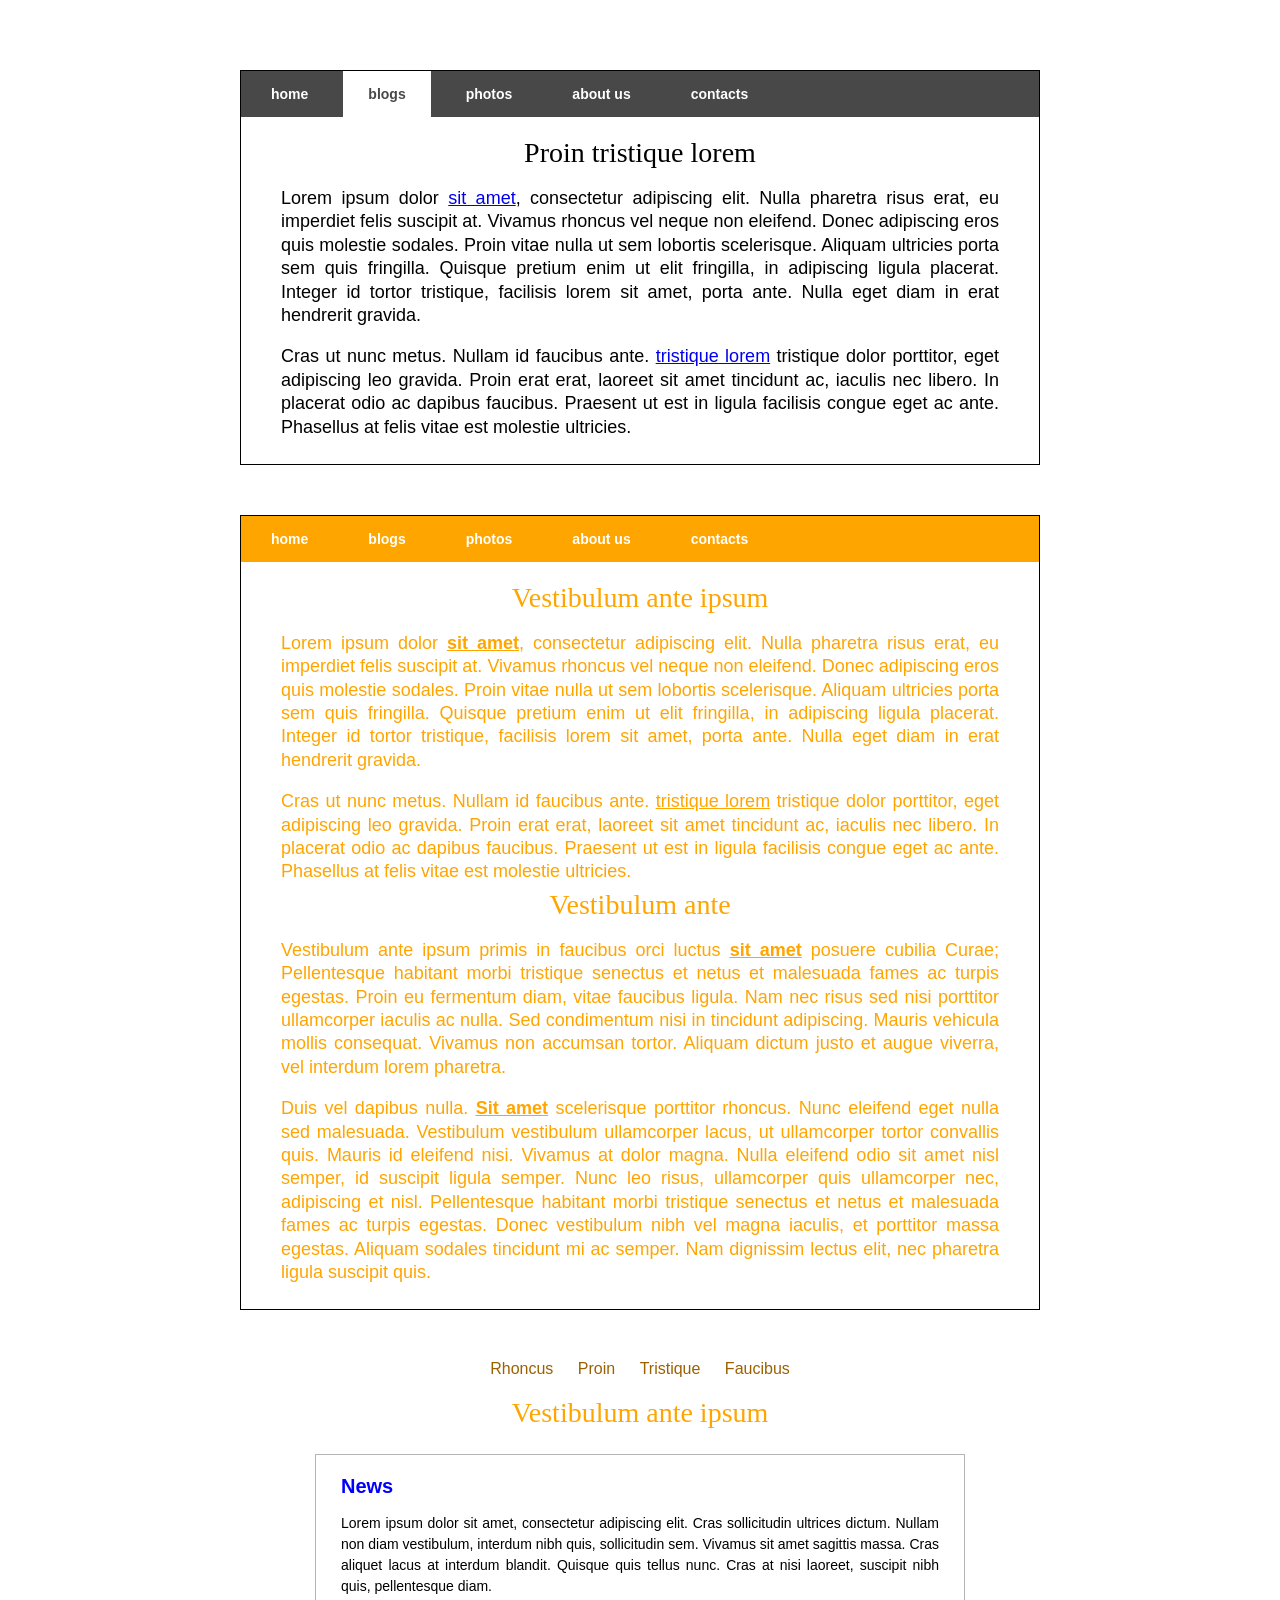
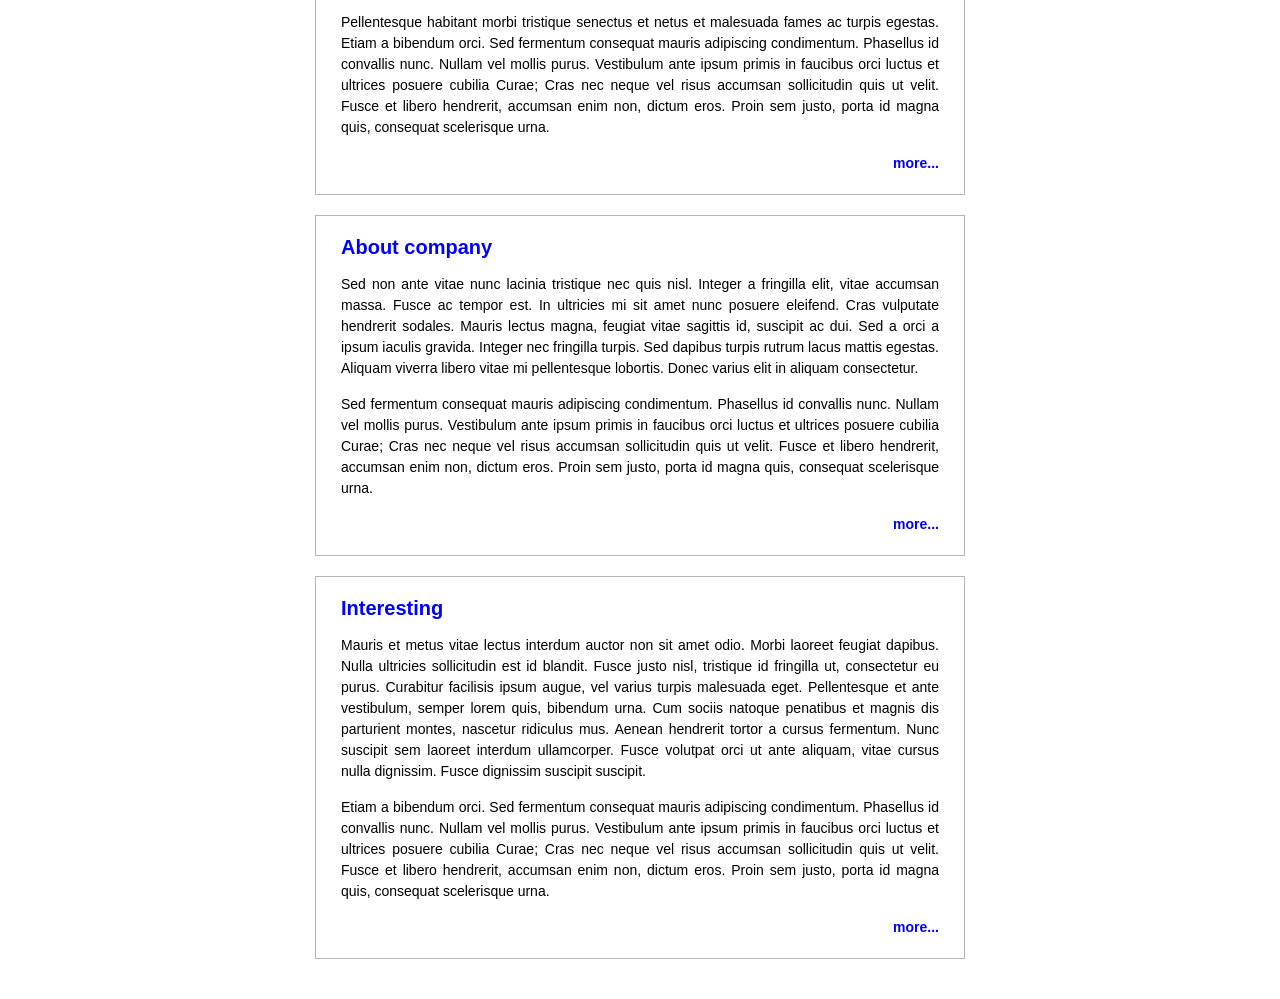
<file: 242/index.html>
<!DOCTYPE html>
<html lang="en">
<head>
    <meta charset="UTF-8">
    <meta name="viewport" content="width=device-width, initial-scale=1.0">
    <title>242</title>
    <link rel="stylesheet" href="style.css">
</head>
<body>
<header id="wrapper">
	<nav id="menu">
		<a href="#">home</a>
		<a href="#" class="active">blogs</a>
		<a href="#">photos</a>
		<a href="#">about us</a>
		<a href="#">contacts</a>
	</nav>
	<section id="content">
		<h1 class="pp">Proin tristique lorem</h1>
		<p>
			Lorem ipsum dolor <a href="#">sit amet</a>, consectetur adipiscing elit. Nulla pharetra risus erat, eu imperdiet felis suscipit at. Vivamus rhoncus vel neque non eleifend. Donec adipiscing eros quis molestie sodales. Proin vitae nulla ut sem lobortis scelerisque. Aliquam ultricies porta sem quis fringilla. Quisque pretium enim ut elit fringilla, in adipiscing ligula placerat. Integer id tortor tristique, facilisis lorem sit amet, porta ante. Nulla eget diam in erat hendrerit gravida.
		</p>
		<p>
			Cras ut nunc metus. Nullam id faucibus ante. <a href="#">tristique lorem</a> tristique dolor porttitor, eget adipiscing leo gravida. Proin erat erat, laoreet sit amet tincidunt ac, iaculis nec libero. In placerat odio ac dapibus faucibus. Praesent ut est in ligula facilisis congue eget ac ante. Phasellus at felis vitae est molestie ultricies.
		</p>
	</section>
</header>

<main id="wrapper1">
	<nav id="menu1">
		<a href="#">home</a>
		<a href="#" class="active1">blogs</a>
		<a href="#">photos</a>
		<a href="#">about us</a>
		<a href="#">contacts</a>
	</nav>
	<section id="content1">
		<h1>Vestibulum ante ipsum</h1>
		<p>
			Lorem ipsum dolor <strong><u><a href="#">sit amet</a></u></strong>, consectetur adipiscing elit. Nulla pharetra risus erat, eu imperdiet felis suscipit at. Vivamus rhoncus vel neque non eleifend. Donec adipiscing eros quis molestie sodales. Proin vitae nulla ut sem lobortis scelerisque. Aliquam ultricies porta sem quis fringilla. Quisque pretium enim ut elit fringilla, in adipiscing ligula placerat. Integer id tortor tristique, facilisis lorem sit amet, porta ante. Nulla eget diam in erat hendrerit gravida.
		</p>
		<p>
			Cras ut nunc metus. Nullam id faucibus ante. <a href="#" class="green">tristique lorem</a> tristique dolor porttitor, eget adipiscing leo gravida. Proin erat erat, laoreet sit amet tincidunt ac, iaculis nec libero. In placerat odio ac dapibus faucibus. Praesent ut est in ligula facilisis congue eget ac ante. Phasellus at felis vitae est molestie ultricies.
		</p>
		<h1>Vestibulum ante</h1>
		<p>
			Vestibulum ante ipsum primis in faucibus orci luctus <strong><u><a href="#">sit amet</a></u></strong> posuere cubilia Curae; Pellentesque habitant morbi tristique senectus et netus et malesuada fames ac turpis egestas. Proin eu fermentum diam, vitae faucibus ligula. Nam nec risus sed nisi porttitor ullamcorper iaculis ac nulla. Sed condimentum nisi in tincidunt adipiscing. Mauris vehicula mollis consequat. Vivamus non accumsan tortor. Aliquam dictum justo et augue viverra, vel interdum lorem pharetra.
		</p>
		<p>
			Duis vel dapibus nulla. <strong><u><a href="#">Sit amet</a></u></strong> scelerisque porttitor rhoncus. Nunc eleifend eget nulla sed malesuada. Vestibulum vestibulum ullamcorper lacus, ut ullamcorper tortor convallis quis. Mauris id eleifend nisi. Vivamus at dolor magna. Nulla eleifend odio sit amet nisl semper, id suscipit ligula semper. Nunc leo risus, ullamcorper quis ullamcorper nec, adipiscing et nisl. Pellentesque habitant morbi tristique senectus et netus et malesuada fames ac turpis egestas. Donec vestibulum nibh vel magna iaculis, et porttitor massa egestas. Aliquam sodales tincidunt mi ac semper. Nam dignissim lectus elit, nec pharetra ligula suscipit quis.
		</p>
	</section>
</main>
<footer class="text">
	<nav>
		<a href="#">Rhoncus</a>
		<a href="#">Proin</a>
		<a href="#">Tristique</a>
		<a href="#">Faucibus</a>
	</nav>
</footer>
	<main class="wrapper">
		<h1>Vestibulum ante ipsum</h1>

		<section class="card">
			<h2>News</h2>
			<p>
				Lorem ipsum dolor sit amet, consectetur adipiscing elit. Cras sollicitudin ultrices dictum. Nullam non diam vestibulum, interdum nibh quis, sollicitudin sem. Vivamus sit amet sagittis massa. Cras aliquet lacus at interdum blandit. Quisque quis tellus nunc. Cras at nisi laoreet, suscipit nibh quis, pellentesque diam.
			</p>
			<p>
				Pellentesque habitant morbi tristique senectus et netus et malesuada fames ac turpis egestas. Etiam a bibendum orci. Sed fermentum consequat mauris adipiscing condimentum. Phasellus id convallis nunc. Nullam vel mollis purus. Vestibulum ante ipsum primis in faucibus orci luctus et ultrices posuere cubilia Curae; Cras nec neque vel risus accumsan sollicitudin quis ut velit. Fusce et libero hendrerit, accumsan enim non, dictum eros. Proin sem justo, porta id magna quis, consequat scelerisque urna.
			</p>
			<p class="more">
				<a href="#">more...</a>
			</p>
		</section>

		<section class="card">
			<h2>About company</h2>
			<p>
				Sed non ante vitae nunc lacinia tristique nec quis nisl. Integer a fringilla elit, vitae accumsan massa. Fusce ac tempor est. In ultricies mi sit amet nunc posuere eleifend. Cras vulputate hendrerit sodales. Mauris lectus magna, feugiat vitae sagittis id, suscipit ac dui. Sed a orci a ipsum iaculis gravida. Integer nec fringilla turpis. Sed dapibus turpis rutrum lacus mattis egestas. Aliquam viverra libero vitae mi pellentesque lobortis. Donec varius elit in aliquam consectetur.
			</p>
			<p>
				Sed fermentum consequat mauris adipiscing condimentum. Phasellus id convallis nunc. Nullam vel mollis purus. Vestibulum ante ipsum primis in faucibus orci luctus et ultrices posuere cubilia Curae; Cras nec neque vel risus accumsan sollicitudin quis ut velit. Fusce et libero hendrerit, accumsan enim non, dictum eros. Proin sem justo, porta id magna quis, consequat scelerisque urna.
			</p>
			<p class="more">
				<a href="#">more...</a>
			</p>
		</section>

		<section class="card">
			<h2>Interesting</h2>
			<p>
				Mauris et metus vitae lectus interdum auctor non sit amet odio. Morbi laoreet feugiat dapibus. Nulla ultricies sollicitudin est id blandit. Fusce justo nisl, tristique id fringilla ut, consectetur eu purus. Curabitur facilisis ipsum augue, vel varius turpis malesuada eget. Pellentesque et ante vestibulum, semper lorem quis, bibendum urna. Cum sociis natoque penatibus et magnis dis parturient montes, nascetur ridiculus mus. Aenean hendrerit tortor a cursus fermentum. Nunc suscipit sem laoreet interdum ullamcorper. Fusce volutpat orci ut ante aliquam, vitae cursus nulla dignissim. Fusce dignissim suscipit suscipit.
			</p>
			<p>
				Etiam a bibendum orci. Sed fermentum consequat mauris adipiscing condimentum. Phasellus id convallis nunc. Nullam vel mollis purus. Vestibulum ante ipsum primis in faucibus orci luctus et ultrices posuere cubilia Curae; Cras nec neque vel risus accumsan sollicitudin quis ut velit. Fusce et libero hendrerit, accumsan enim non, dictum eros. Proin sem justo, porta id magna quis, consequat scelerisque urna.
			</p>
			<p class="more">
				<a href="#">more...</a>
			</p>
		</section>
	</main>
</body>
</html>
</file>
<file: 242/style.css>
#wrapper {
	width: 800px;
	margin: 50px auto;
	border: 1px solid black;
}

#menu {
	display: flex;
	justify-content: left;
	margin-bottom: 20px;
	background-color: #484848;
}
#menu a {
	margin: 0 5px;
	padding: 15px 25px;
	text-decoration: none;
	color: #fff;
	font: bold 14px Arial;
}
#menu a:hover, #menu a.active {
	color: #484848;
	background-color: #fff;
}

#content {
	padding: 0 30px 20px;
}
#content h1 {
	text-align: center;
	margin-top: 0;
	margin-bottom: 10px;
}
#content p {
	padding: 0 10px;
	margin-bottom: 5px;
	font: 18px/1.3 Arial;
	text-align: justify;
}
#content a:hover{
	color: green;
}
#wrapper1 {
	width: 800px;
	margin: 50px auto;
	border: 1px solid black;
}

#menu1 {
	display: flex;
	justify-content: left;
	margin-bottom: 20px;
	background-color: orange;
}
#menu1 a {
	margin: 0 5px;
	padding: 15px 25px;
	text-decoration: none;
	color: #fff;
	font: bold 14px Arial;
}
#menu1 a:hover, #menu a.active1 {
	color: orange;
	background-color: #ffffff;
}

#content1 {	
	padding: 0 30px 20px;
}
#content1 h1 {
	text-align: center;
	margin-top: 0;
	margin-bottom: 10px;
}
#content1 p {
	padding: 0 10px;
	margin-bottom: 5px;
	font: 18px/1.3 Arial;
	text-align: justify;
	color: orange;
}
#content1 a:hover{
	color: black;
}
#content1 a{
	color: orange;
}
h1{
	color: orange;
}
.pp{
	color: black;
}
.text {
    display: flex;
    justify-content: center;
}

.text p {
    padding: 10px;
    font-weight: bold;
}

.text a {
    color: #9B6100;
    text-decoration: none;
	padding:10px;
}
.text a:hover{
	color: black;
	text-decoration: underline;
}
* {
	box-sizing: border-box;
}

body {
	font-family: Arial, sans-serif;
	margin: 0;
	padding: 20px;
}

.wrapper {
	width: 650px;
	margin: 0 auto;
}

h1 {
	text-align: center;
	font-family: "Times New Roman", serif;
	font-weight: normal;
	font-size: 28px;
	margin-bottom: 25px;
}

.card {
	border: 1px solid #b5b5b5;
	padding: 20px 25px;
	margin-bottom: 20px;
}

.card h2 {
	color: #0000ff;
	font-size: 20px;
	margin-top: 0;
	margin-bottom: 15px;
}

.card p {
	font-size: 14px;
	line-height: 1.5;
	text-align: justify;
	margin-top: 0;
	margin-bottom: 15px;
}

.card p.more {
	text-align: right;
	margin-bottom: 0;
}

.card a {
	color: #0000ff;
	text-decoration: none;
	font-weight: bold;
}

.card a:hover {
	text-decoration: underline;
}
</file>
